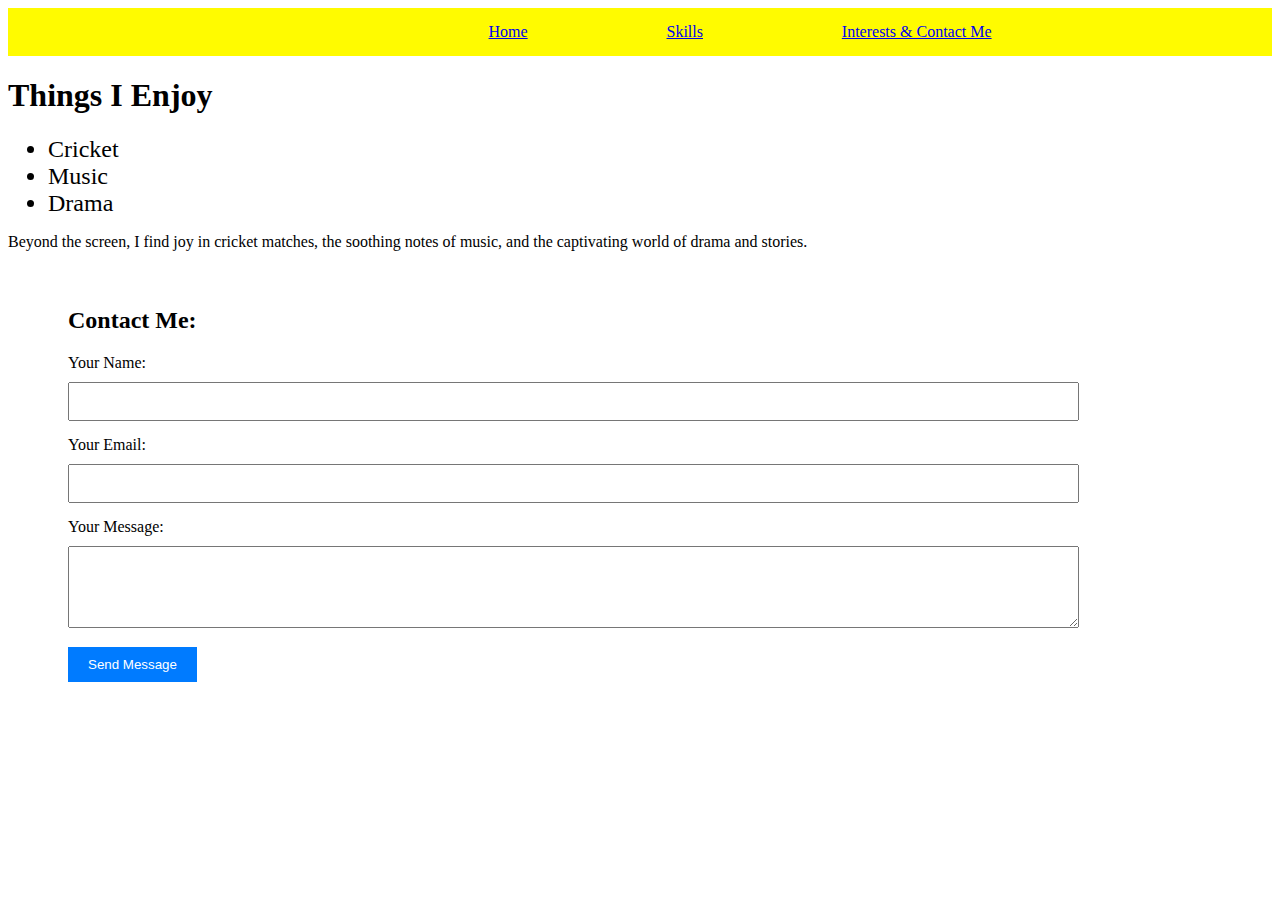
<file: interests.html>
<!-- interests.html (Page 3) -->
<!DOCTYPE html>
<html>
<head>
    <meta charset="UTF-8">
    <link rel="stylesheet" href="interests.css">
    <title>Ansh Narang - Interests</title>
</head>
<body>
    <nav>
        <a href="index.html">Home</a>
        <a href="skills.html">Skills</a>
        <a href="interests.html">Interests & Contact Me</a>
    </nav>
    <h1 class="section-title">Things I Enjoy</h1>
        <ul class="interests-list">
            <li>Cricket</li>
            <li>Music</li>
            <li>Drama</li>
        </ul>
        <p class="interests-text">
            Beyond the screen, I find joy in cricket matches, the soothing notes of music, 
            and the captivating world of drama and stories.
        </p>
        
        <div class="contact-form">
            <h2>Contact Me: </h2>
            <form action="#" method="post">
                <label for="name">Your Name:</label>
                <input type="text" id="name" name="name" required>
    
                <label for="email">Your Email:</label>
                <input type="email" id="email" name="email" required>
    
                <label for="message">Your Message:</label>
                <textarea id="message" name="message" rows="4" required></textarea>
    
                <button type="submit">Send Message</button>
            </form>
        </div>
</body>
</html>
</file>
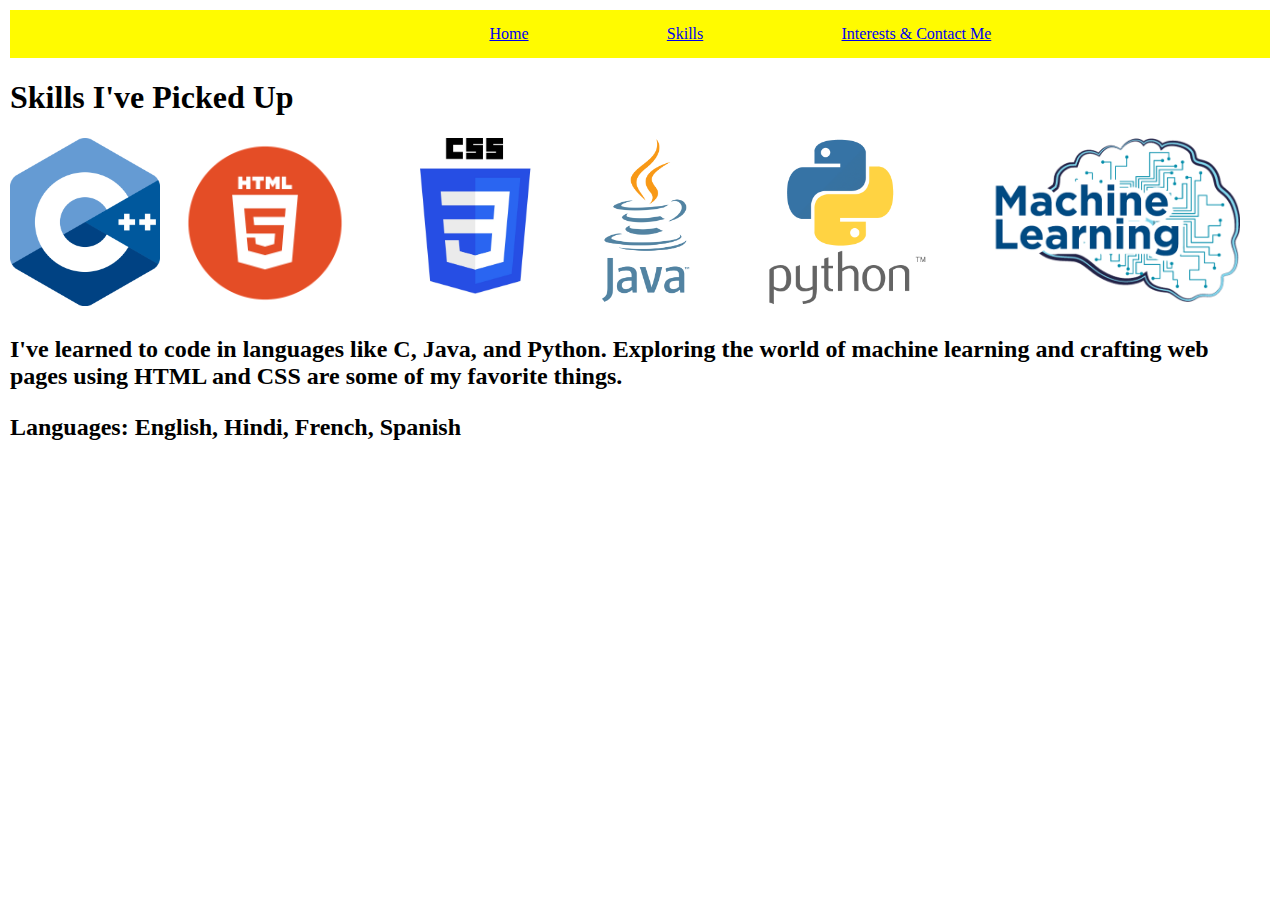
<file: skills.html>
<!-- skills.html (Page 2) -->
<!DOCTYPE html>
<html lang="en">
<head>
    <meta charset="UTF-8">
    <meta name="viewport" content="width=device-width, initial-scale=1.0">
    <link rel="stylesheet" href="skills.css">
    <link href="https://fonts.googleapis.com/css2?family=Roboto:wght@400;700&display=swap" rel="stylesheet">
    <title>Ansh Narang - Skills</title>
</head>
<body>
    <nav>
        <a href="index.html">Home</a>
        <a href="skills.html">Skills</a>
        <a href="interests.html">Interests & Contact Me</a>
    </nav>
    
        <h1 class="section-title">Skills I've Picked Up</h1>
        <div class="skills">
            <div class="subjectc subject">
                <img src="cpp.png" width="150px">
            </div>
            <div class="subject">
                <img src="html.webp" width="170px">
            </div>
            <div class="subject">
                <img src="css.png" width="250px">
            </div>
            <div class="subject">
                <img src="java.png" width="90px">
            </div>
            <div class="subject">
                <img src="python.png" width="300px">
            </div>  
            <div class="subject">
                <img src="ml.png" width="250px">
            </div>
        </div>
        <p class="skills-text">
            I've learned to code in languages like C, Java, and Python. Exploring the world of machine learning 
            and crafting web pages using HTML and CSS are some of my favorite things.
        </p>
        <p class="languages">Languages: English, Hindi, French, Spanish</p>
    
    
</body>
</html>
</file>
<file: interests.css>
nav {
    background-color: #fffb00;
    padding: 15px;
    text-align: center;
    padding-left: 350px;
    margin-bottom: 20px;
}
nav a
{
    margin-right: 15%;
}
nav a:hover
{
    color: rgb(255, 54, 54);
}
li
{
    font-size: x-large;
}

.section-title
{
    font-size: xx-large;
}


.contact-form {
    bottom: 0;
    left: 50%;
    margin-left: 40px;
    background-color: #fff;
    padding: 20px;
    border: none;
    width: 80%;
    margin-bottom: 20px; /* Margin to create space between form and content */
}

.contact-form label {
    display: block;
    margin-bottom: 10px;
}

.contact-form input,
.contact-form textarea {
    width: 100%;
    padding: 10px;
    margin-bottom: 15px;
    box-sizing: border-box;
}

.contact-form button {
    background-color: #007bff;
    color: #fff;
    padding: 10px 20px;
    border: none;
    cursor: pointer;
}
</file>
<file: skills.css>
nav {
    background-color: #fffb00;
    padding: 15px;
    text-align: center;
    padding-left: 350px;
    margin-bottom: 20px;
}
nav a
{
    margin-right: 15%;
}
nav a:hover
{
    color: rgb(255, 54, 54);
}

.section-title
{
    font-size: xx-large;
}

p
{
    font-size: larger
}
.languages,.skills-text
{
    font-weight: 800;
    font-size: x-large
}
body
{
    margin: 10px    ;
}
.skills
{
    display: flex;
    flex-direction: row;
}
.subjectc
{
    margin-right: 20px;
}

.Footer-box{
    background-color: #fffb00;
}

.footer-text{
    color:white;
}
</file>
